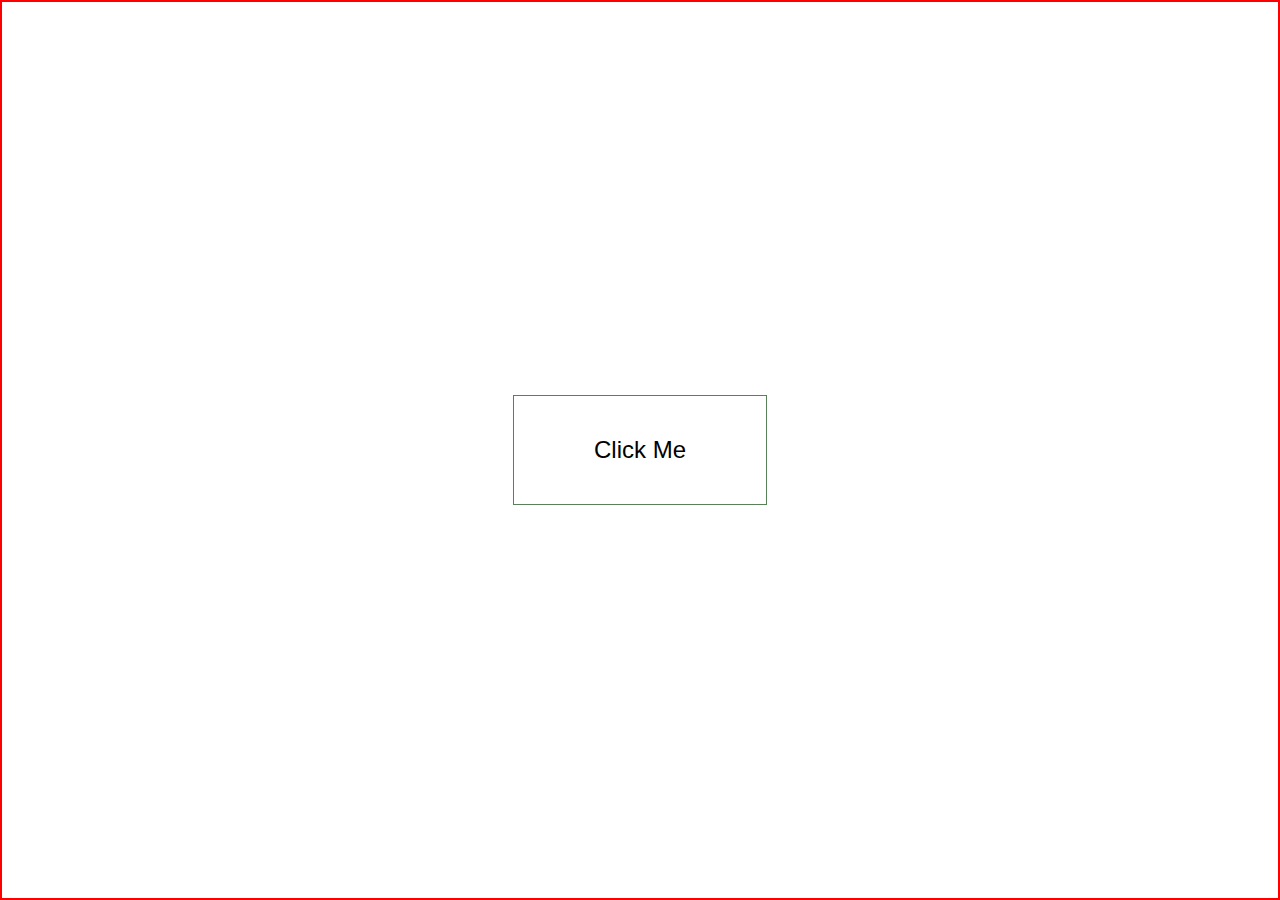
<file: Animation_button1/index.html>
<!DOCTYPE html>
<html lang="en">
<head>
    <meta charset="UTF-8">
    <meta http-equiv="X-UA-Compatible" content="IE=edge">
    <meta name="viewport" content="width=device-width, initial-scale=1.0">
    <title>Button 1</title>
    <link rel="stylesheet" href="style.css">
</head>
<body>
    
    <div class="container">
        
        
        <button>Click Me</button>
    
    
    
    
    
   
    </div>
    </body>
    </html>
</file>
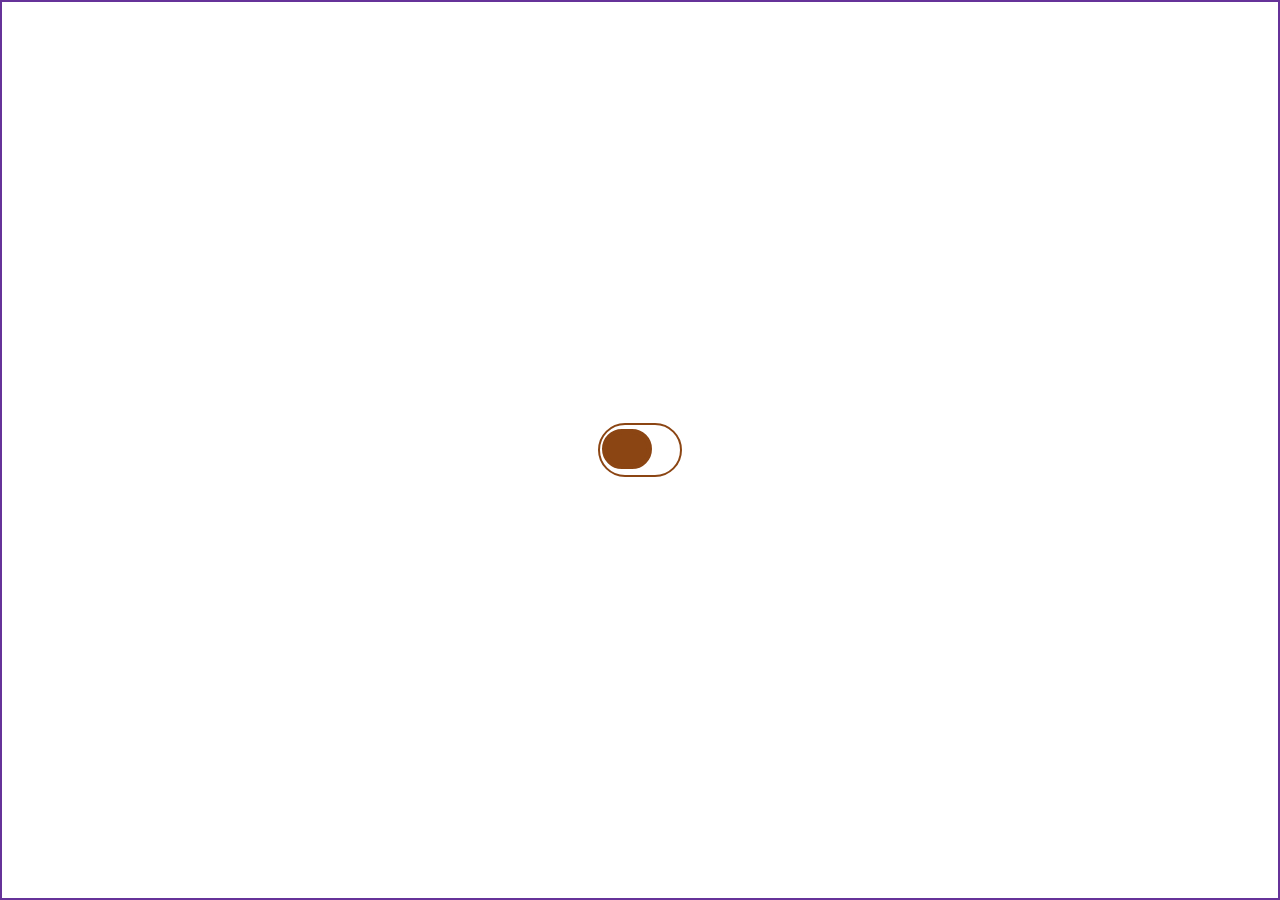
<file: Animation_button2/index.html>
<!DOCTYPE html>
<html lang="en">
<head>
    <meta charset="UTF-8">
    <meta http-equiv="X-UA-Compatible" content="IE=edge">
    <meta name="viewport" content="width=device-width, initial-scale=1.0">
    <title>Button-2</title>
    <link rel="stylesheet" href="style.css">
</head>
<body>
    <div class="container">

      <button class="button"></button>
    </div>
</body>
</html>
</file>
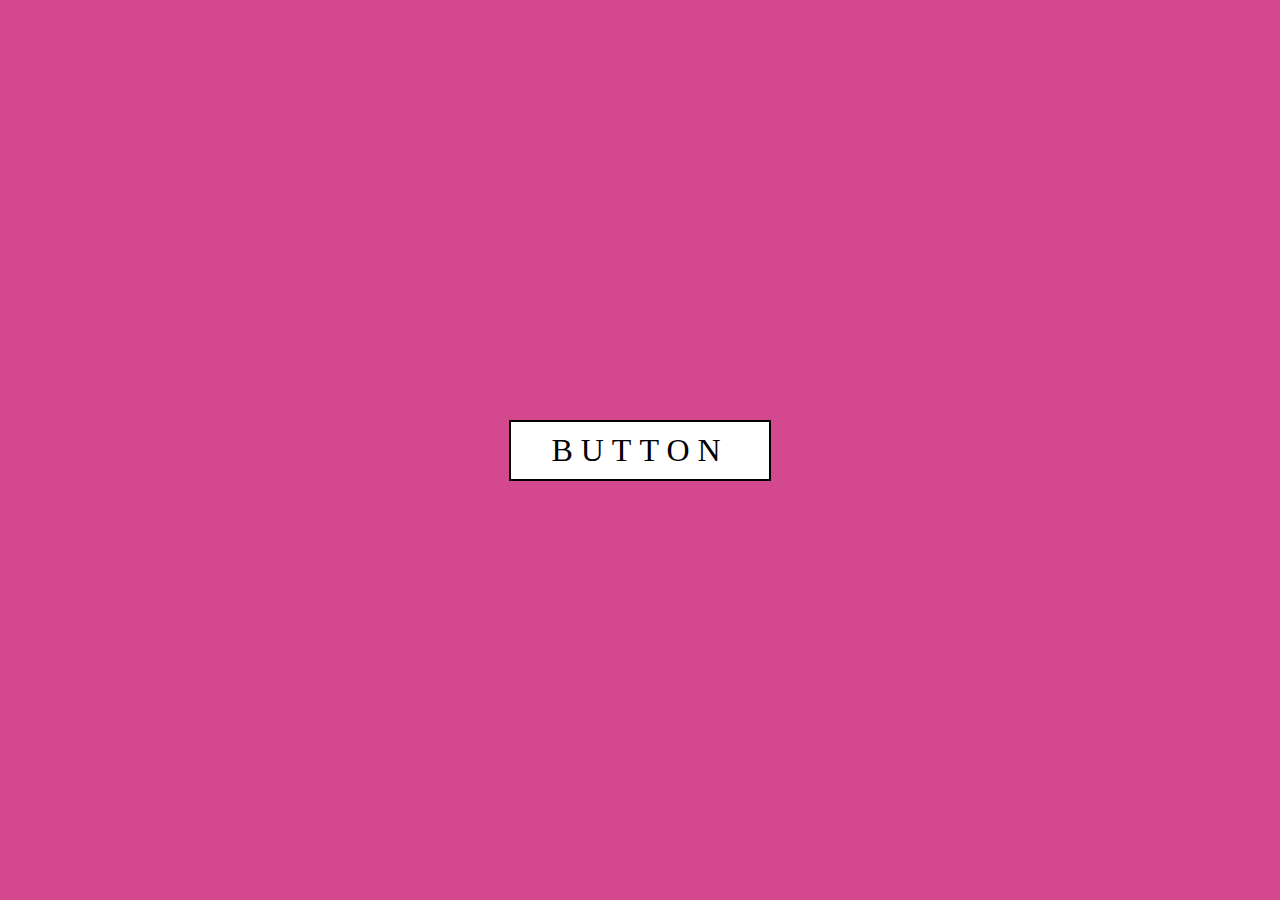
<file: Var_ Pseudo-Sel_textransform_trans_anime/Basic_animation_2/index.html>
<!DOCTYPE html>
<html lang="en">
<head>
    <meta charset="UTF-8">
    <meta http-equiv="X-UA-Compatible" content="IE=edge">
    <meta name="viewport" content="width=device-width, initial-scale=1.0">
    <title>Animation-2</title>
    <link rel="stylesheet" href="style.css">
</head>
<body>
    <div class="container">
        <a href="#" class="btn">Button</a>
        
    </div>
</body>
</html>
</file>
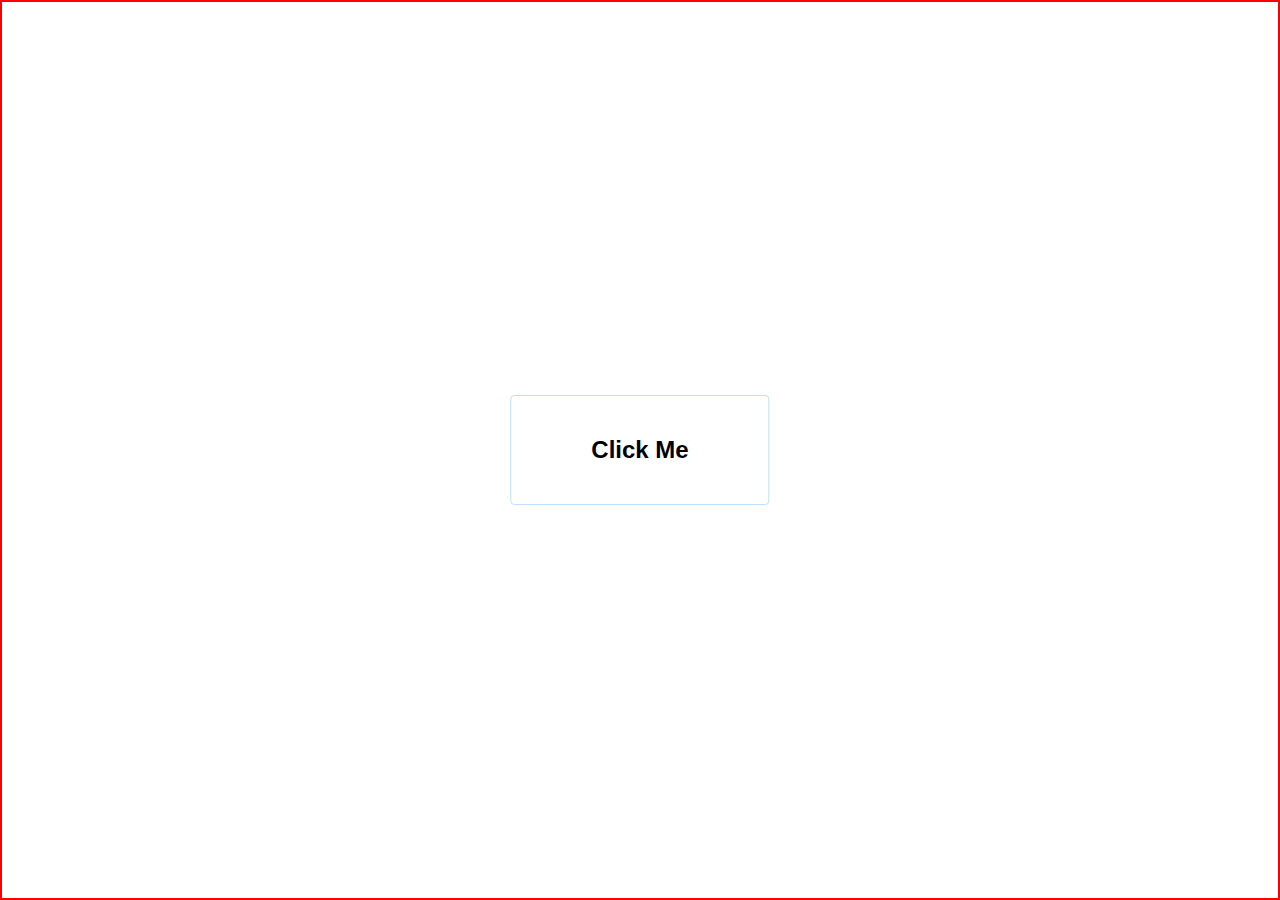
<file: Var_ Pseudo-Sel_textransform_trans_anime/basic_animations/index.html>
<!DOCTYPE html>
<html lang="en">
<head>
    <meta charset="UTF-8">
    <meta http-equiv="X-UA-Compatible" content="IE=edge">
    <meta name="viewport" content="width=device-width, initial-scale=1.0">
    <link rel="stylesheet" href="style.css">
    <title>Basic of Animations</title>
</head>
<body>
    
    <div class="container">

        <button class="button">Click Me</button>
    </div>


</body>
</html>
</file>
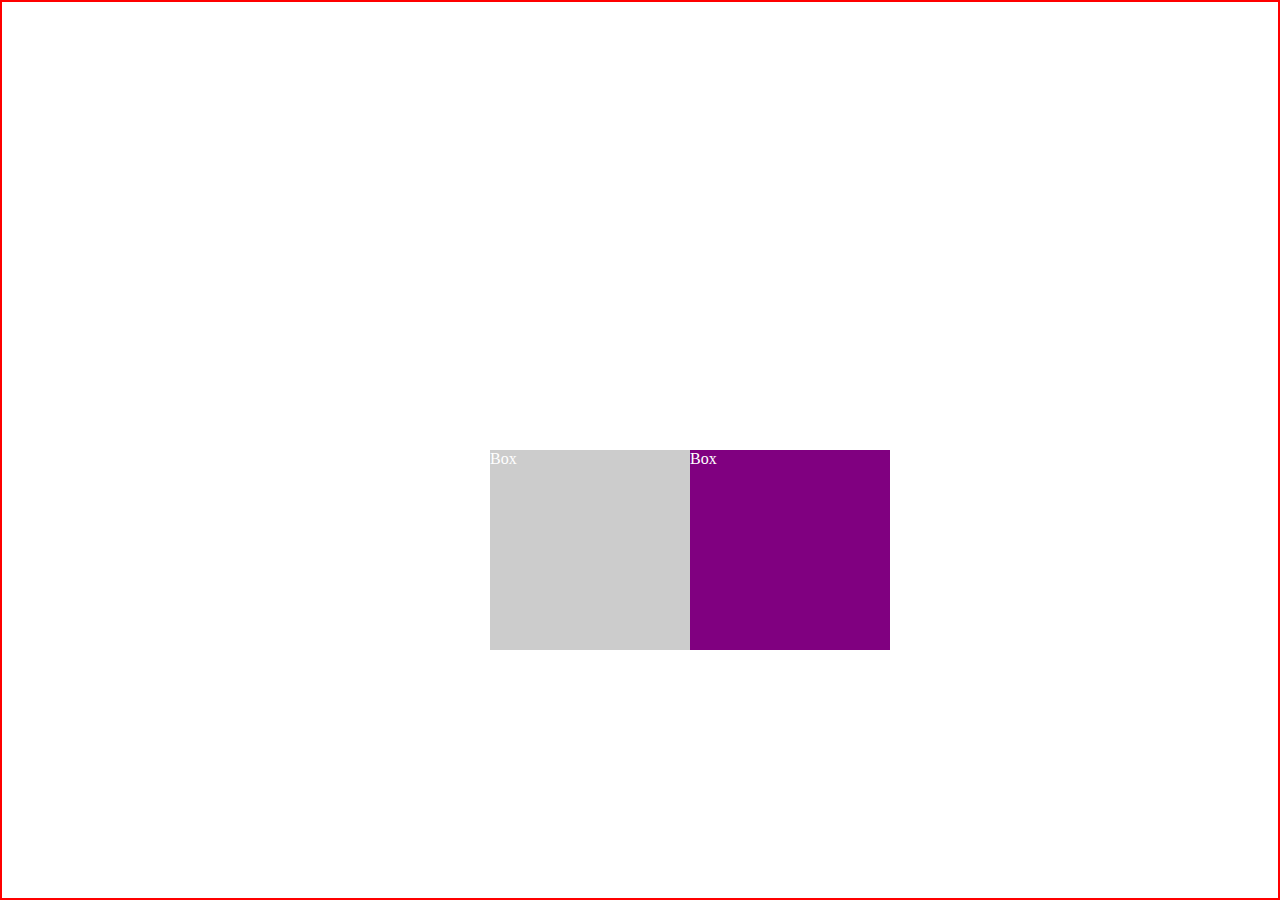
<file: Var_ Pseudo-Sel_textransform_trans_anime/transforms/index.html>
<!DOCTYPE html>
<html lang="en">
<head>
    <meta charset="UTF-8">
    <meta http-equiv="X-UA-Compatible" content="IE=edge">
    <meta name="viewport" content="width=device-width, initial-scale=1.0">
    <title>text -transform</title>
    <link rel="stylesheet" href="style.css">
</head>
<body>
    <div class="container">

        <div class="box">Box</div> 
        <div class="box original">Box</div>
        
    </div>
</body>
</html>
</file>
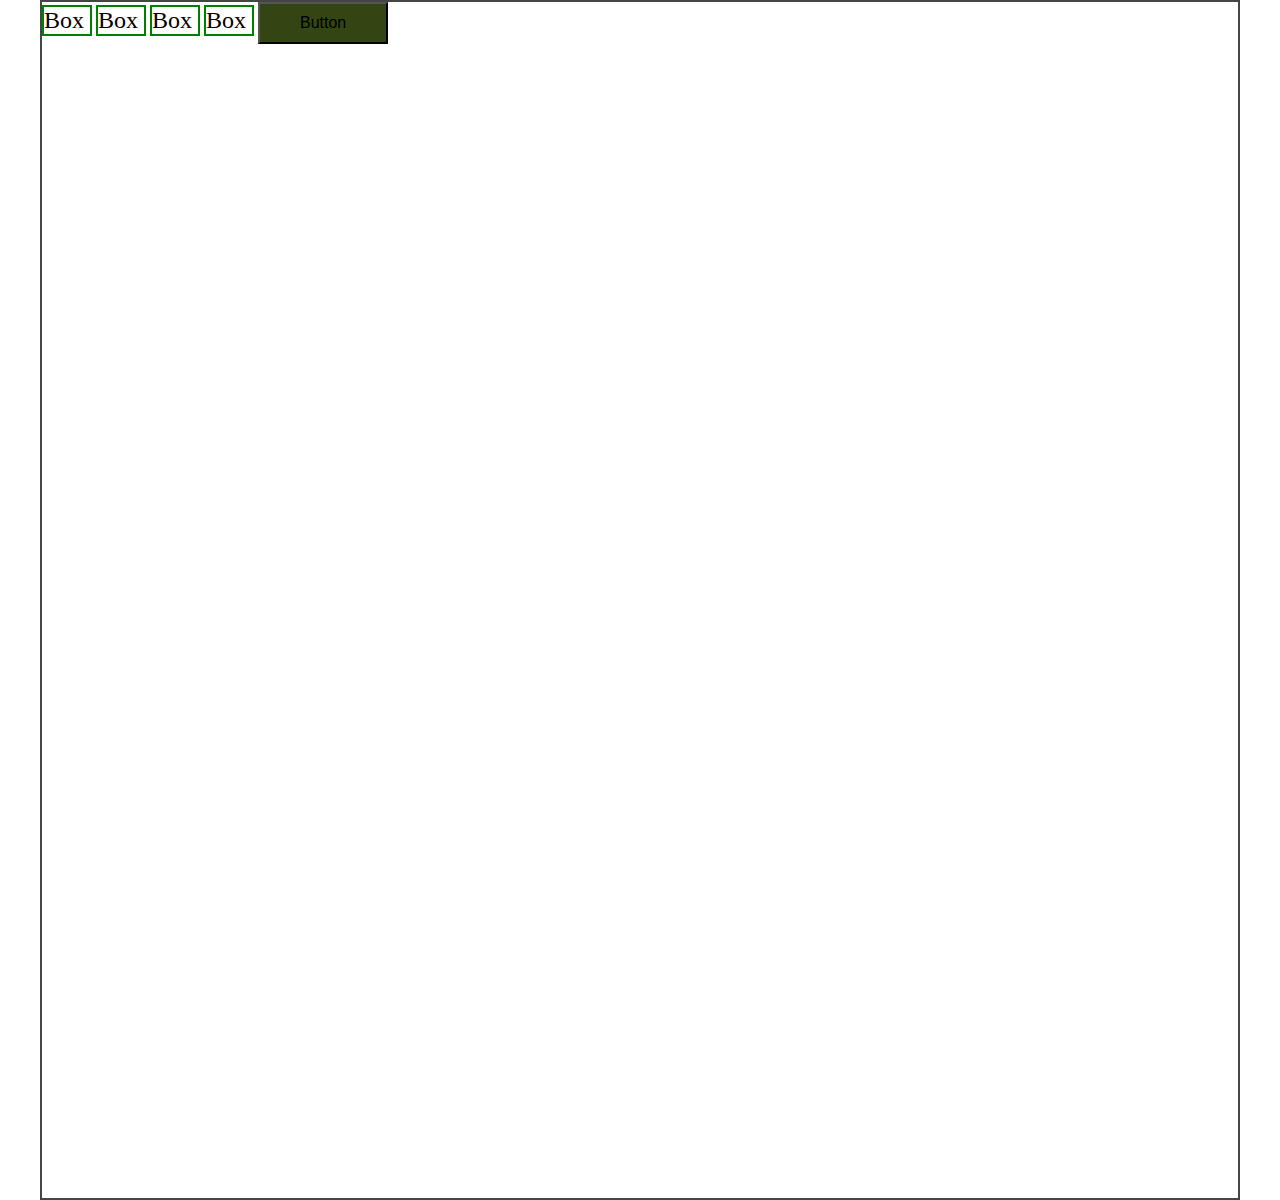
<file: Var_ Pseudo-Sel_textransform_trans_anime/Variables/index.html>
<!DOCTYPE html>
<html lang="en">
<head>
    <meta charset="UTF-8">
    <meta http-equiv="X-UA-Compatible" content="IE=edge">
    <meta name="viewport" content="width=device-width, initial-scale=1.0">
    <title>variables in css</title>
    <link rel="stylesheet" href="style.css">
</head>
<body>
        <div class="container">
            <div class="box">Box</div>
            <div class="box">Box</div>
            <div class="box">Box</div>
            <div class="box">Box</div>
            <button type="button">Button</button>
        </div>
</body>
</html>
</file>
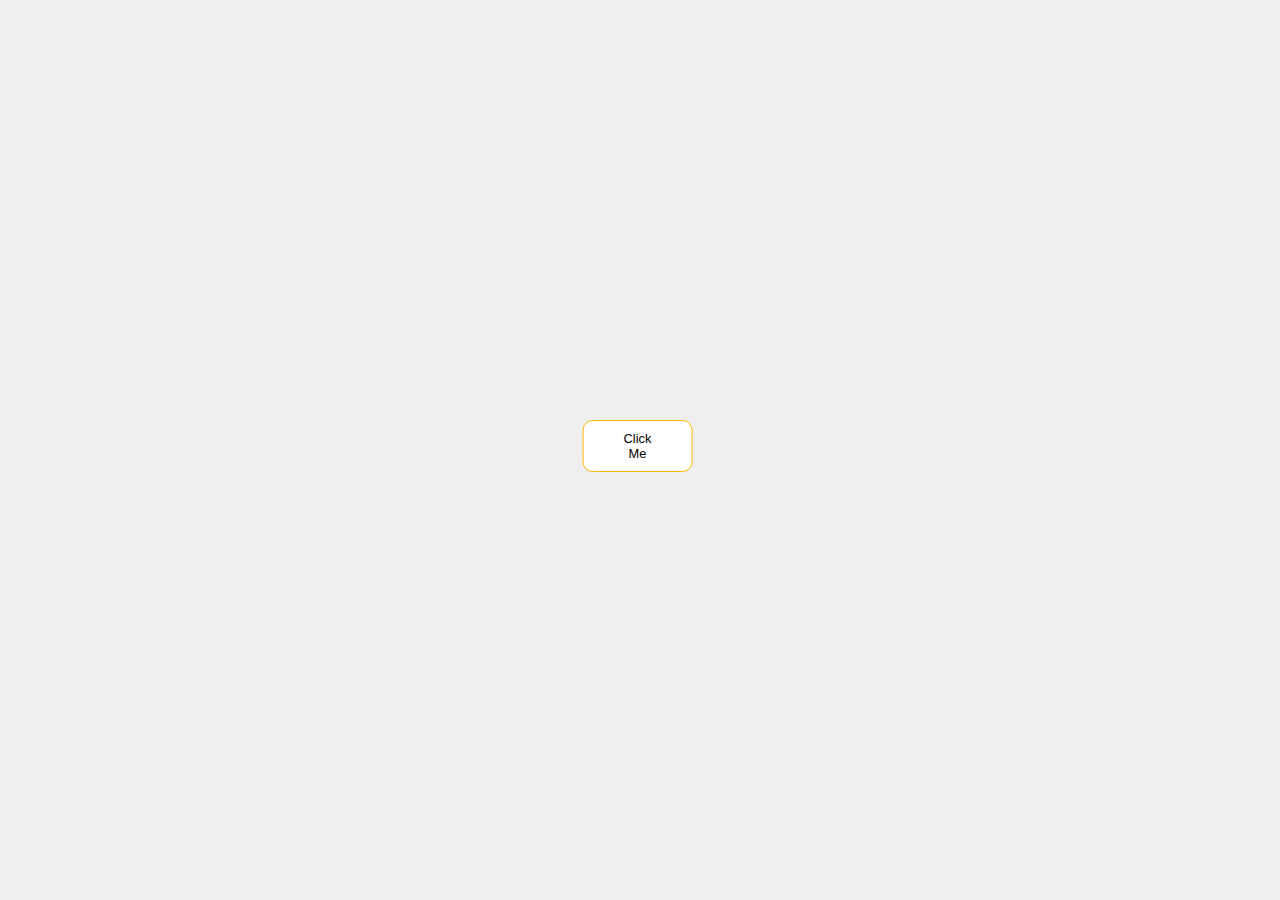
<file: Aniamtions Button/Submit_Button.html>
<!DOCTYPE html>
<html lang="en">
  <head>
    <meta charset="UTF-8" />
    <meta http-equiv="X-UA-Compatible" content="IE=edge" />
    <meta name="viewport" content="width=device-width, initial-scale=1.0" />
    <title>Submit</title>
    <style>
      * {
        margin: 0;
        padding: 0;
        box-sizing: border-box;
      }
      .container {
        width: 100%;
        height: 100vh;
        background: #eee;
        display: flex;
        justify-content: center;
        align-items: center;
      }
      .box {
        width: 60px;
        height: 60px;
        /* border: 2px solid red; */
      }
      .btn {
        background: white;
        border: none;
        padding: 10px 40px;
        transform: translate(-25%);
        border: 1px solid #ffb703;
        font-size: 0.8rem;
        font-family: sans-serif;
        border-radius: 10px;
        z-index: 1;
        /* overflow: hidden; */
      }
      .btn p {
        position: relative;
        /* top:px; */
        /* bottom: 15px; */
      }
      .btn::before {
        z-index: -1;
        content: "";
        width: 100%;
        height: 100%;
        /* border: 2px solid red; */
        position: absolute;
        left: 0%;
        top: 0;
        transform-origin: left;
        background: #ffb703;
        transform: scaleX(0);
        /* animation: left 1.5s ease-out infinite  alternate; */
      }
      .btn:hover {
        color: white;
      }
      /* .btn:hover::before {
        background: #ffb703;
        left: 0%;
        transform: scaleX(1);
      } */
      @keyframes left {
        25% {
          background: #ffb703;
          left: 0%;
          transform: scaleX(1);
        }

        50% {
          background: #457b9d;
        }
        90% {
          transform: scale(1);
          border-radius: 50%;
          background: #d00000;
        }
      }

      .btn::after {
        z-index: 1;
        content: "";
        position: absolute;
        /* border: 2px solid red; */
        width: 100%;
        height: 100%;
        top: 0;
        left: 0;
        color: #457b9d;
        font-size: 1rem;
        /* transform: scaleY(0); */
        animation: right 2s ease-in-out infinite alternate forwards;
      }
      @keyframes right {
        90% {
        }
        100% {
          /* transform: scaleY(1); */
          transform: scale(2);
          background: #ffb703;
          border-radius: 50%;
        }
      }
      .btn b {
        z-index: 2;
        position: absolute;
        top: 10px;
        left: 45px;
        /* transform: translateX(-45%); */
        color: white;
        font-size: 1rem;
        /* padding: 10px; */
        width: 20px;
        height: 20px;
        border-radius: 10px;
        background-color: #555;
        opacity: 0;
        transform: scale(0);
        animation: button 2s infinite ease alternate;
      }

      @keyframes button {
        0% {
        }
        100% {
          transform: scale(1);
          opacity: 1;
        }
      }
    </style>
  </head>
  <body>
    <div class="container">
      <div class="box">
        <button class="btn">
          <p>Click Me</p>
          <b>✔</b>
        </button>
      </div>
    </div>
  </body>
</html>
</file>
<file: Animation_button1/style.css>
* {
  margin: 0;
  padding: 0;
  box-sizing: border-box;
  font-family: Verdana, Geneva, Tahoma, sans-serif;
}
:root {
  --var-colour: #588157;
}
.container {
  width: 100%;
  height: 100vh;
  border: 2px solid red;
}

button {
  position: absolute;
  top: 50%;
  left: 50%;
  padding: 40px 80px;
  transform: translate(-50%, -50%);
  cursor: pointer;
  font-size: 1.5rem;
  background: none;
  border: 1px solid var(--var-colour);
}

button::before {
  content: "";
  z-index: -1;
  /* border: 2px solid red; */
  position: absolute;
  width: 100%;
  height: 100%;
  left: 0;
  top: 0;
  /* transform: rotate(0deg) ; */
  transform: scale(0);
  transform-origin: right;
  background: var(--var-colour);
  transition: 1s ease-in;
}

button:hover {
  color: white;
}

button:hover::before {
  /* transform: rotate(-90deg) ; */
  transform: scale(1);
}
</file>
<file: Animation_button2/style.css>
* {
  margin: 0;
  padding: 0;
  box-sizing: border-box;
}

.container {
  width: 100%;
  height: 100vh;
  border: 2px solid rebeccapurple;
  display: flex;
  justify-content: center;
  align-items: center;
}
.button {
  /* border: 2px solid red; */
  padding: 25px 40px;
  border-radius: 50px;
  background: none;
  position: relative;
  border: 2px solid saddlebrown;
  overflow: hidden;
}

.button::before {
  content: "";
  border: 5px solid saddlebrown;
  width: 50%;
  height: 60%;
  margin-top: 4px;
  margin-left: 2px;
  position: absolute;
  left: 0;
  top: 0;
  border-radius: 80px;
  background-color: saddlebrown;

  transform: translate(0%, 0%);
}

.button:hover::before {
  transform: translate(55%, 0%);
  transition: 0.5s ease;
}
</file>
<file: Var_ Pseudo-Sel_textransform_trans_anime/Basic_animation_2/style.css>
*{
    margin: 0;
    padding: 0;
    box-sizing: border-box;
}

.container{
    height: 100vh;
    display: flex;
    justify-content: center;
    align-items: center;
    background:#d44890 ;
}
.btn{
    background: none;
    padding: 10px 40px;
    color:black;
    border: 2px solid black;
    text-transform: uppercase;
    letter-spacing: 0.5rem;
    font-size: 2rem;
    text-decoration: none;
    cursor: pointer;
    transition: 1.4s ease-in;
    position: relative;
    /* background: black; */
    z-index: 1;
    overflow: hidden;
}
.btn::before{
    z-index: -1;
    content: '';
    position: absolute;
   
    /* left: -100%; for type1, 2*/
    /* width: 100%;
    height: 100%; */
/* Type2 
    width: 240px;
    height: 240px;
    */
    /*Type-3 
    width: 60px;
    height: 60px;
    left: -4px; */
    width:100%;
    height: 100%;
    left: 0;
    top: 0;
    background: white;
    /* border-radius: 50%; */

    transition: 0.8s ease;

}

.btn::after{
    z-index: -1;
    content: '';
    border: 1px solid black;
    position: absolute;
    width: 90%;
    height: 1px;
    bottom: 10px;
    left: 0;
    transform:translateX(5%) scaleY(0);


}
.btn:hover{
    /* text-decoration: none; This property does not work */
    background-color: #d44890 ;


}

.btn:hover::before{
    left: 0%;
    /* transform: scale(7); */
    /* width: 100%; */
    /* Type4 */
    transform: rotateZ(180deg);

}
.btn:hover::after{
    
   transform: translate(5%) scaleY(1);
}
</file>
<file: Var_ Pseudo-Sel_textransform_trans_anime/basic_animations/style.css>
* {
  padding: 0;
  margin: 0;
  box-sizing: border-box;
}
:root {
  --var-button-color: #bde0fe;
}
body {
  font-family: Verdana, Geneva, Tahoma, sans-serif;
}
.container {
  width: 100%;
  height: 100vh;
  border: 2px solid red;
  position: relative;
}

.button {
  position: absolute;
  top: 50%;
  left: 50%;
  transform: translate(-50%, -50%);
  padding: 40px 80px;
  font-weight: 700;
  font-size: 1.5rem;
  border: 1px solid var(--var-button-color);
  background: none;
  cursor: pointer;
  border-radius: 4px;
  position: relative;
}

button::before {
  content: "";
  z-index: -1;
  /* border: 2px solid red; */
  position: absolute;
  width: 100%;
  height: 100%;
  left: 0;
  top: 0;
  /* transform: rotate(30deg); */
  transform: scaleX(0);
  transform-origin: left;
  background-color: var(--var-button-color);
  transition: 1s;
}

button:hover {
  color: white;
}

button:hover::before {
  transform: scaleX(1);
  /* transform: rotate(0deg); */
}
</file>
<file: Var_ Pseudo-Sel_textransform_trans_anime/transforms/style.css>
* {
  margin: 0;
  padding: 0;
  box-sizing: border-box;
}

.container {
  width: 100%;
  height: 100vh;
  display: flex;
  flex-direction: row;
  justify-content: center;
  align-items: center;
  border: 2px solid red;
}
.box {
  background-color: #ccc;
  width: 200px;
  height: 200px;
  color: white;
  position: relative;
  top: 100px;
  left: 50px;
}

.original {
  background-color: purple;
  color: white;
  /* transform: scale(0.4); */
  /* transform: skew(30deg);
    transform: translate(20px,100px); */

  /* WE CAN WRITE ANYWHERE */
  transition: 2s ease-out;
  transition-property: transform, background-color;
}
.original:hover {
  /* transform: rotate(60deg); */
  /* transform: scale(0.4); */
  transform: translateX(-100%);
  background-color: saddlebrown;
  transition: 1s ease-out;
  transition-property: transform, background-color;
}
</file>
<file: Var_ Pseudo-Sel_textransform_trans_anime/Variables/style.css>
* {
  margin: 0;
  padding: 0;
  box-sizing: border-box;
}
:root{
    /* global variable */
    --brown-color:#454545;
    --text-size: 1.5rem;
}

.container {
  width: calc(100% - 80px);
 /* width: max(50%, 300px); */ /* ist say its minimum width should be this much*/
  /* width: min(800px , 100%); */
  margin-inline: auto;
  aspect-ratio: 1/1; /* width-200px height:2
    00px*/
  border: 2px solid #454545;
}

.box {
  display: inline-block;
  width: 60px;
  /* or */
  width: calc(200px / 4);
  /* width: calc(100vw / 4); */
  border: 2px solid green;
  font-size: var(--text-size);
}
button{
    /* Local variable */
  --brown-color:#344514;
  --btn-font-size: 1rem;
  background-color: var(--brown-color);
  padding: 10px 40px;
  font-size: var(--btn-font-size);
}
</file>
